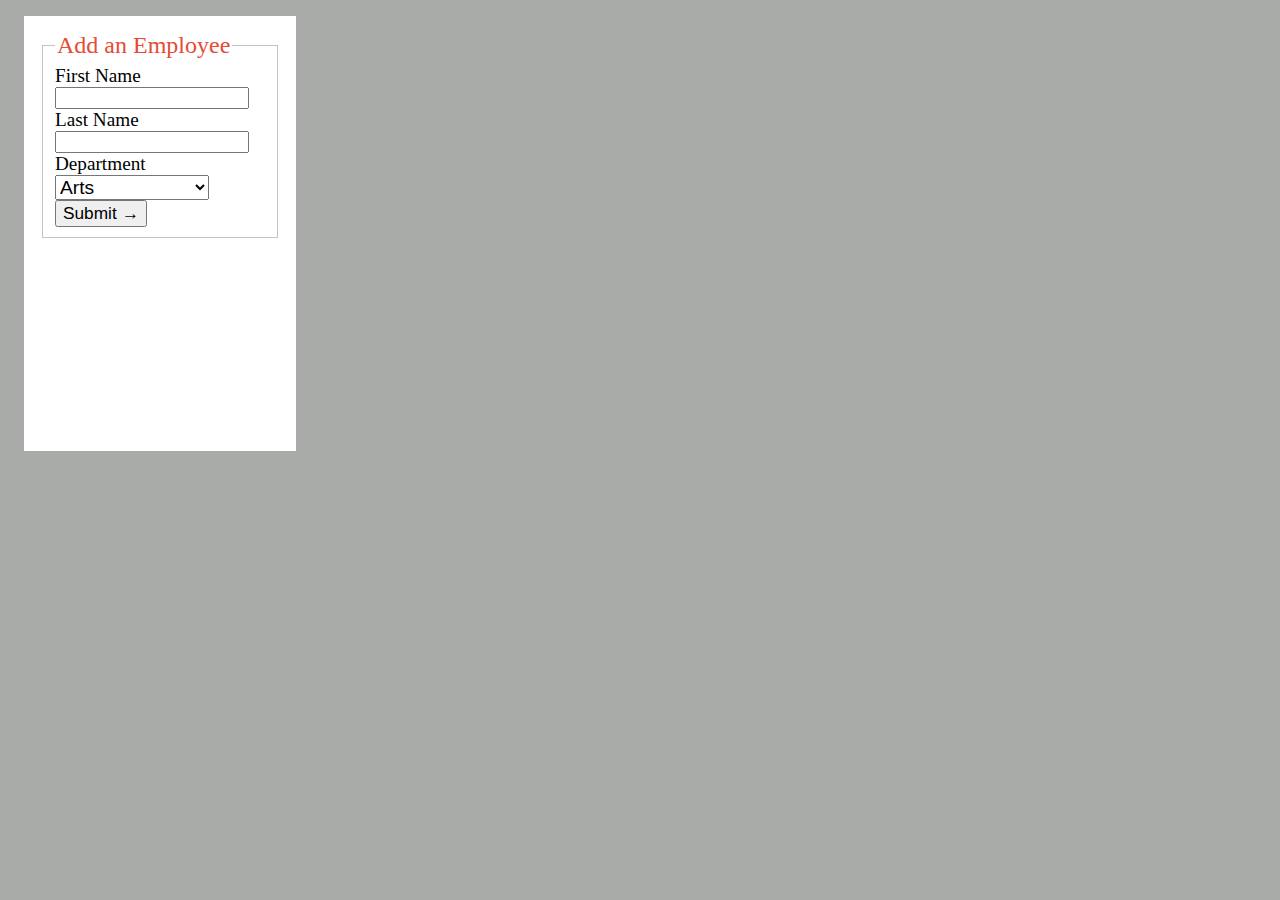
<file: lab7/index.html>
<!DOCTYPE html>
<html>
<head>
  <link href="style.css" rel="stylesheet" type="text/css">
  <title>Comp484 Lab Assignment 7</title>
</head>
<body>
  <div id="container">
    <form>
      <fieldset id="field">
        <legend id="fieldTitle">Add an Employee</legend>
        <label class="labs">First Name</label><br />
        <input type="text" id="firstName" required="required"/><br />
        <label class="labs">Last Name</label><br />
        <input type="text" id="lastName" required="required"/><br />
        <label class="labs">Department<label><br />
        <select id="select" required="required">
          <option value="Arts">Arts</option>
          <option value="Education">Education</option>
          <option value="Engineering">Engineering</option>
          <option value="Health">Health</option>
          <option value="Humanities">Humanities</option>
          <option value="Science">Science</option>
        </select><br />
        <input type="button" id="submit" value="Submit &rarr;"/><br /> 
      </fieldset><br />      
      <h2 id="addMessage">Employee Added</h2><br />
      <output id="resultName">Name:</output><br />
      <output id="resultDepartment">Department:</output><br />
      <output id="resultId">Employee ID:</output><br />
      <output id="resultDate">Hire Date:</output><br />
      <output id="resultTotal">Total Employees:</output>
    </form> 
  </div>
</body>
<script src="main.js"></script>      
</html>
</file>
<file: lab7/style.css>
body {
  background: #a9aba9;
}

#container {
  background: #ffffff;
  width: 15em;
  margin: 1em;
  padding: 1em;
}

#field {
  border: solid #bec6c3 0.1em;
}

#fieldTitle {
  color: #e64b36;
  font-size: 1.5em;  
}

.labs {
  font-size: 1.2em;
}

input {
  border: thin #bec6c3 0.1em;
  font-size: 0.9em;
}

select {
  font-size: inherit;
  width: 8em;
}

#submitButton {
  margin-top: .7em;
  border-radius: 0.5em;
  background: #ffffff;
  font-size: 0.7em;
  border: 0.2em solid #82cec9;
}

#addMessage {
  visibility: hidden;
  margin: 1em 0em 0em 0em;
}

output {
  visibility: hidden;
  font-size: 1.2em;
}
</file>
